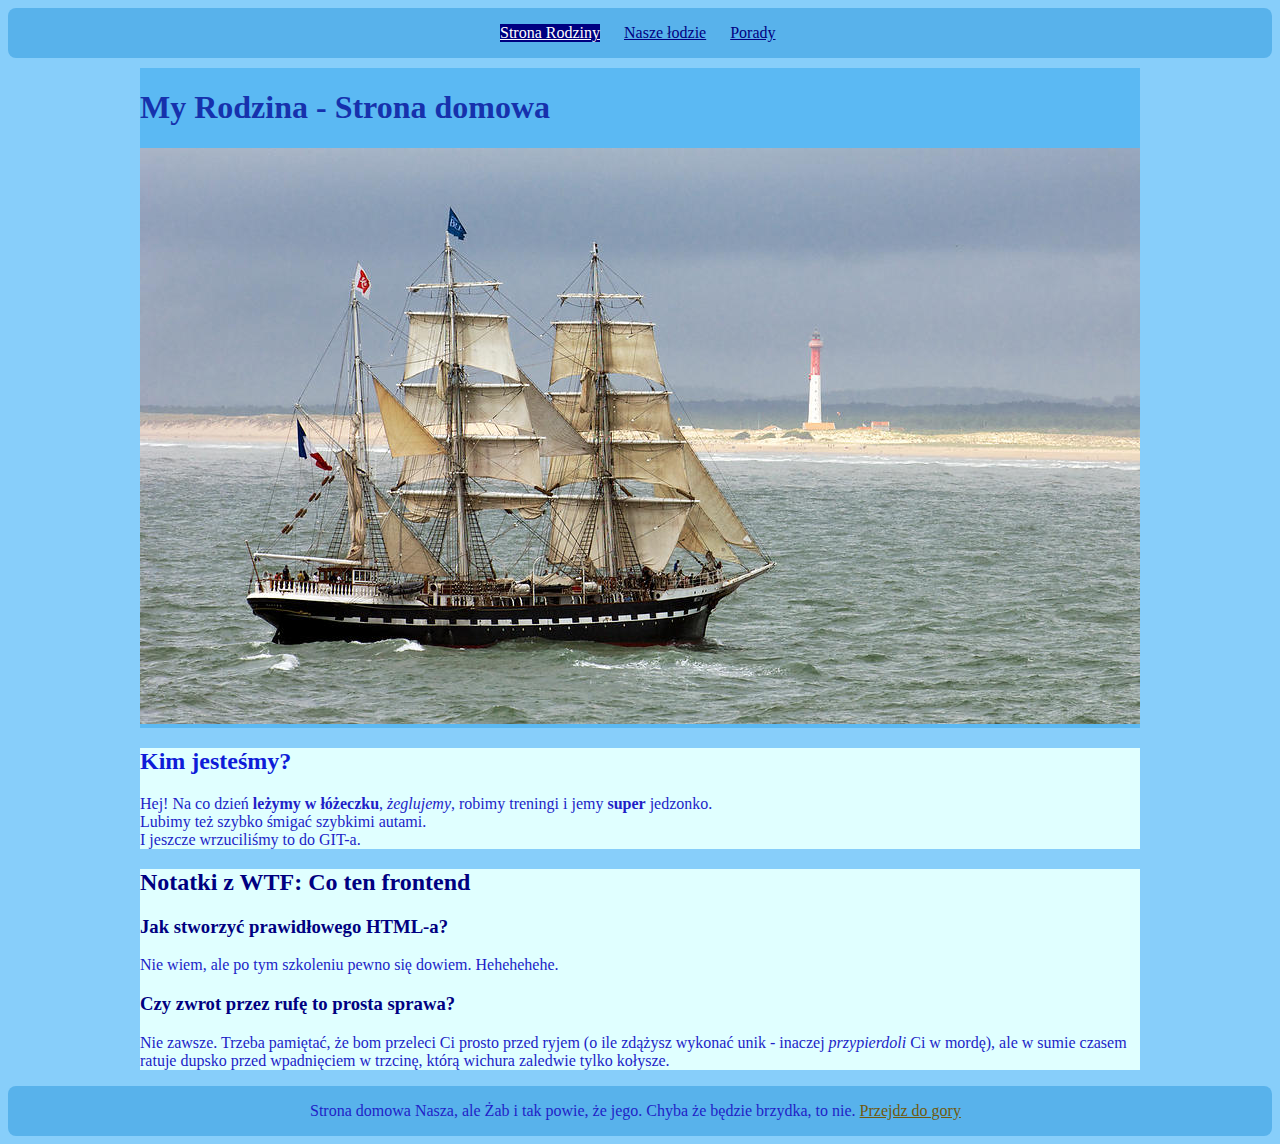
<file: index.html>
<!DOCTYPE html>
<html lang="pl">

<head>
    <meta charset="UTF-8">
    <meta name="viewport" content="width=device-width, initial-scale=1.0">
    <meta http-equiv="X-UA-Compatible" content="ie=edge">
    <title>Document</title>
    <link href="style.css" rel="stylesheet" type="text/css">
</head>

<body>
    <header class="header">
        <nav class="navigation">
            <a class="navigation__link navigation__link--homepage" href="index.html">Strona Rodziny</a>
            <a class="navigation__link" href=" boats.html ">Nasze łodzie</a>
            <a class="navigation__link" href="tips.html">Porady</a>

        </nav>
    </header>
    <main class="main">
        <header id="top">
            <h1>My Rodzina - Strona domowa</h1>
            <img class="image" src="img/ship.jpg" alt="Statek latarnia ocean" />

        </header>
        <section>
            <h2>Kim jesteśmy?</h2>
            <p>Hej! Na co dzień <b>leżymy w łóżeczku</b>, <i>żeglujemy</i>, robimy treningi i jemy <strong>super</strong> jedzonko. <br/> Lubimy też szybko śmigać szybkimi autami.
                <br/>I jeszcze wrzuciliśmy to do GIT-a.</p>
        </section>
        <section>
            <h2 class="section__header">Notatki z WTF: Co ten frontend</h2>
            <article>
                <h3 class="section__header"> Jak stworzyć prawidłowego HTML-a?</h3>
                <p>Nie wiem, ale po tym szkoleniu pewno się dowiem. Hehehehehe.</p>
            </article>
            <article>
                <h3 class="section__header">Czy zwrot przez rufę to prosta sprawa?</h3>
                <p>Nie zawsze. Trzeba pamiętać, że bom przeleci Ci prosto przed ryjem (o ile zdążysz wykonać unik - inaczej <em>przypierdoli</em> Ci w mordę), ale w sumie czasem ratuje dupsko przed wpadnięciem w trzcinę, którą wichura zaledwie tylko kołysze.
                </p>
            </article>
        </section>



    </main>

    <footer class="footer">
        <p class="footer__content">Strona domowa Nasza, ale Żab i tak powie, że jego. Chyba że będzie brzydka, to nie. <a href="#top">Przejdz do gory</a></p>
    </footer>

    <script src="main.js"></script>

</body>

</html>
</file>
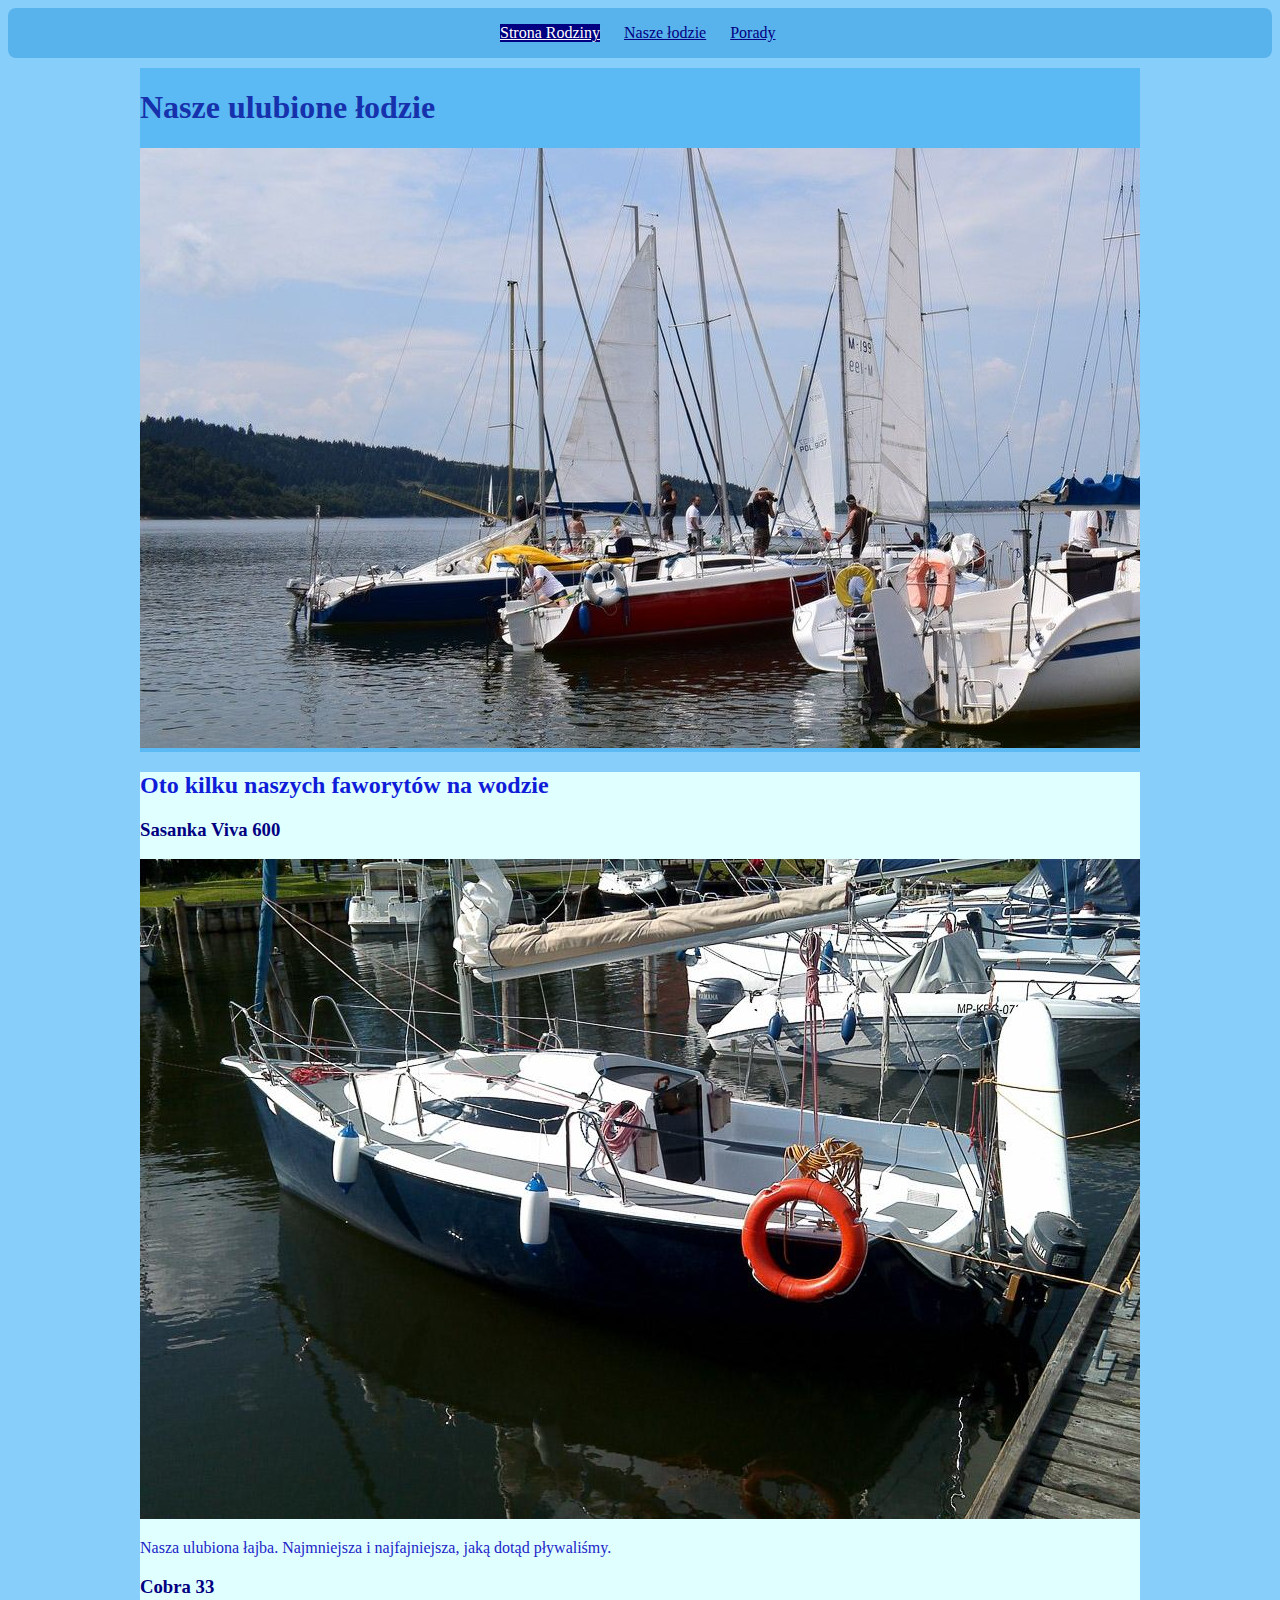
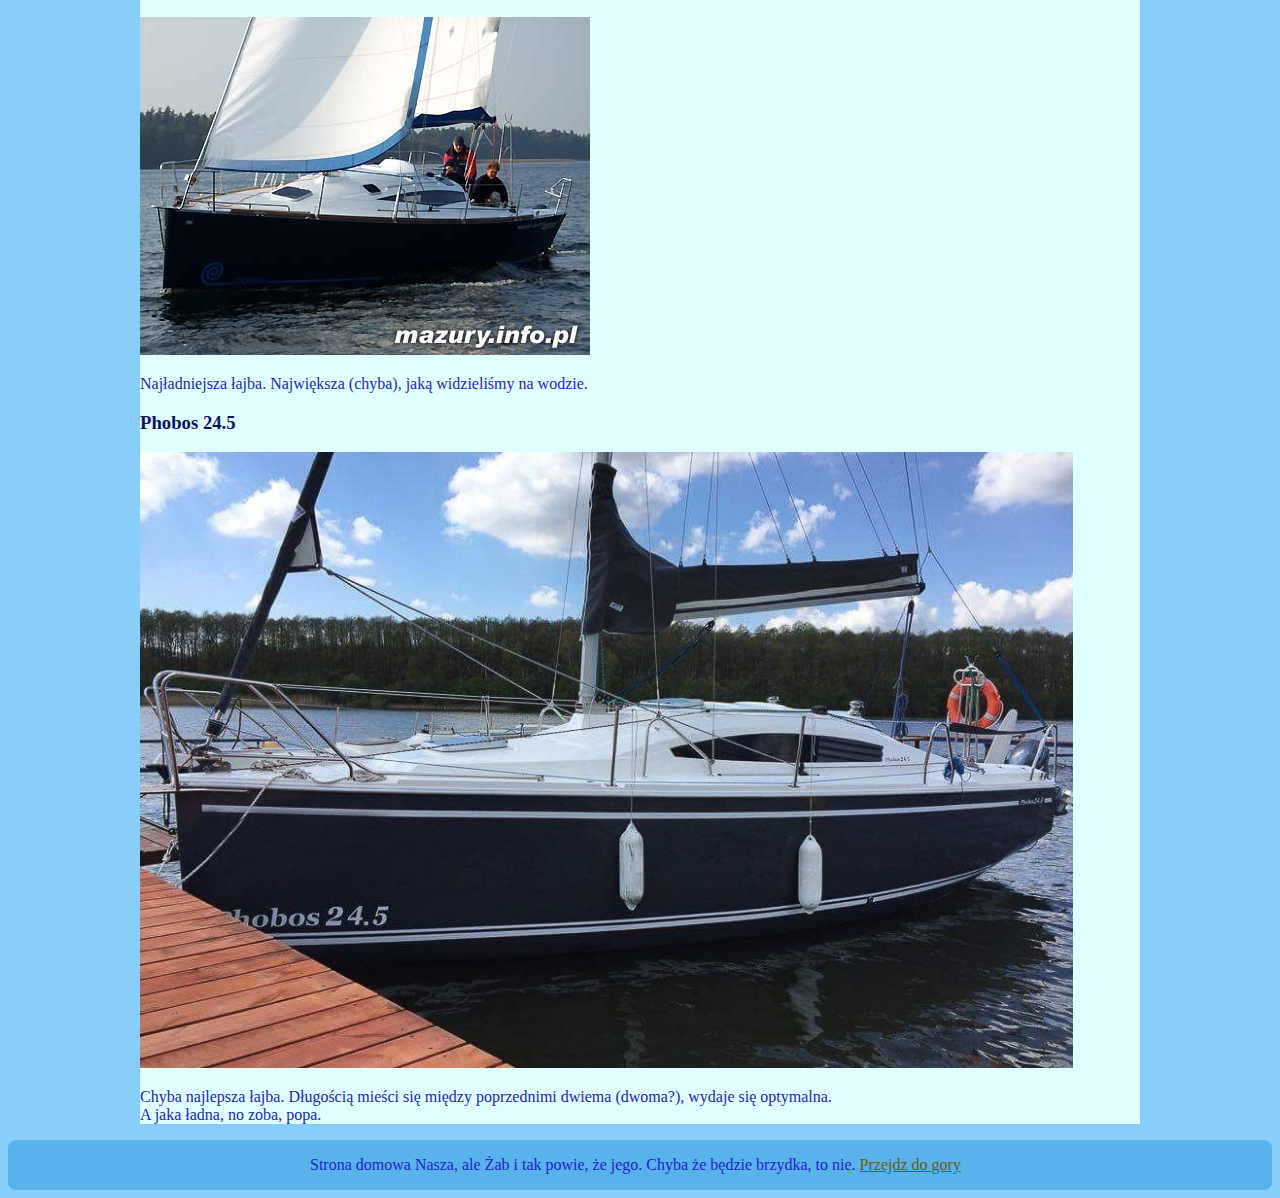
<file: boats.html>
<!DOCTYPE html>
<html lang="pl">

<head>
    <meta charset="UTF-8">
    <meta name="viewport" content="width=device-width, initial-scale=1.0">
    <meta http-equiv="X-UA-Compatible" content="ie=edge">
    <title>Document</title>
    <link href="style.css" rel="stylesheet" type="text/css">
</head>

<body>
    <header class="header">
        <nav class="navigation">
            <a class="navigation__link navigation__link--homepage" href="index.html">Strona Rodziny</a>
            <a class="navigation__link" href="boats.html">Nasze łodzie</a>
            <a class="navigation__link" href="tips.html">Porady</a>
        </nav>
    </header>
    <main class="main">
        <header id="top">
            <h1>Nasze ulubione łodzie</h1>
            <img src="img/boats.jpg" alt="łodzie pomost jachty" />

        </header>

        <section>
            <h2 class="special-header">Oto kilku naszych faworytów na wodzie</h2>
            <article>
                <h3 class="section__header"> Sasanka Viva 600</h3>
                <img src="img/sasanka600.jpg" alt="jacht sasanka 660" />
                <p>Nasza ulubiona łajba. Najmniejsza i najfajniejsza, jaką dotąd pływaliśmy.</p>
            </article>
            <article>
                <h3 class="section__header"> Cobra 33</h3>
                <img src="img/cobra_33.jpg" alt="jacht cobra 33" />
                <p>Najładniejsza łajba. Największa (chyba), jaką widzieliśmy na wodzie.</p>
            </article>
            <article>
                <h3 class="section__-header"> Phobos 24.5</h3>
                <img src="img/phobos24.jpg" alt="jacht phobos 24.5" />
                <p>Chyba najlepsza łajba. Długością mieści się między poprzednimi dwiema (dwoma?), wydaje się optymalna. <br/> A jaka ładna, no zoba, popa.</p>
            </article>
        </section>



    </main>

    <footer class="footer">
        <p class="footer__content">Strona domowa Nasza, ale Żab i tak powie, że jego. Chyba że będzie brzydka, to nie. <a href="#top">Przejdz do gory</a></p>
    </footer>

</body>

</html>
</file>
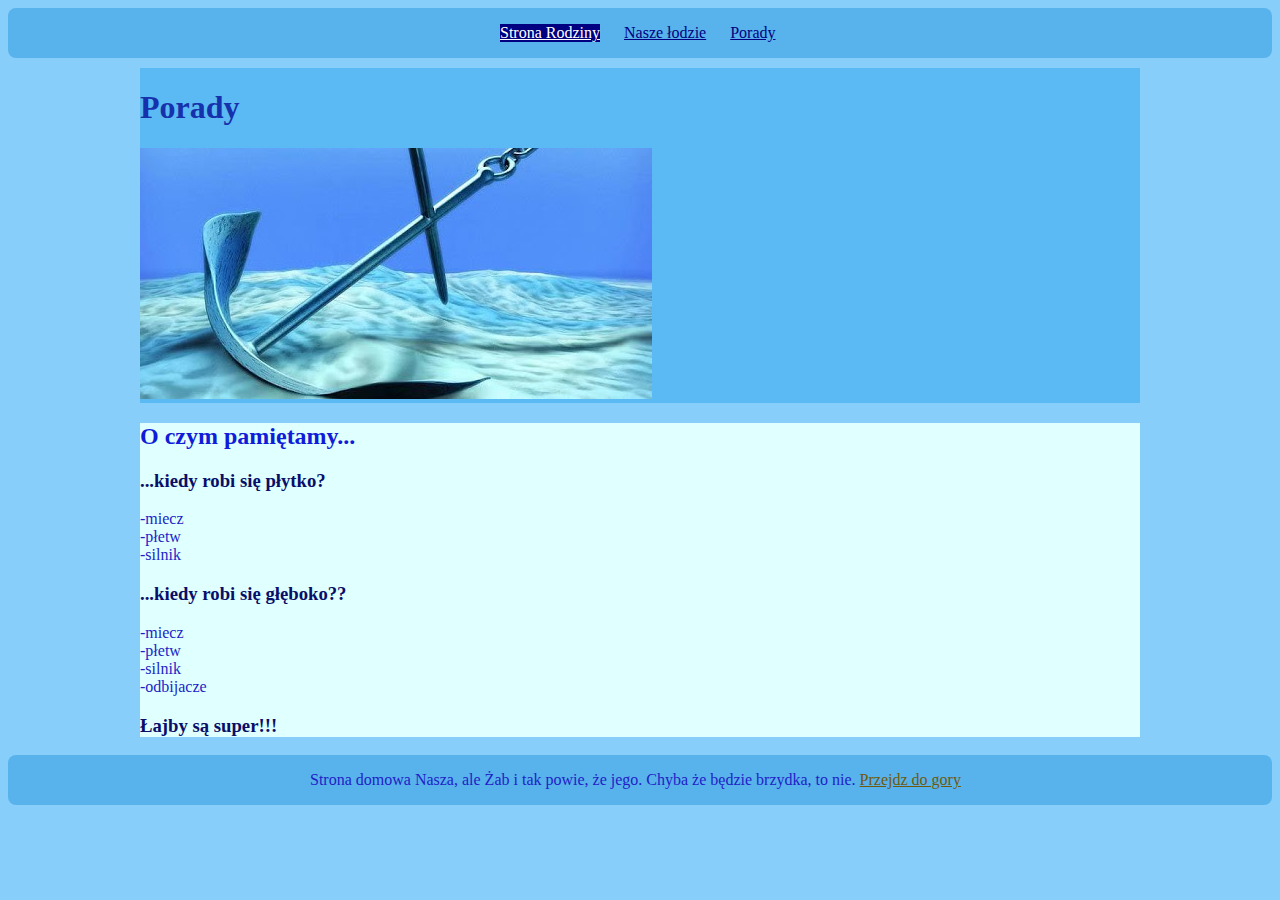
<file: tips.html>
<!DOCTYPE html>
<html lang="pl">

<head>
    <meta charset="UTF-8">
    <meta name="viewport" content="width=device-width, initial-scale=1.0">
    <meta http-equiv="X-UA-Compatible" content="ie=edge">
    <title>Document</title>
    <link href="style.css" rel="stylesheet" type="text/css">
</head>

<body>
    <header class="header">
        <nav class="navigation">
            <a class="navigation__link navigation__link--homepage" href="index.html">Strona Rodziny</a>
            <a class="navigation__link" href="boats.html">Nasze łodzie</a>
            <a class="navigation__link" href="tips.html">Porady</a>

        </nav>
    </header>
    <main class="main">
        <header id="top">
            <h1>Porady</h1>
            <img src="img/anchor.jpg" alt="Kotwica woda" />
        </header>

        <section>
            <h2>O czym pamiętamy...</h2>
            <article>
                <h3> ...kiedy robi się płytko?</h3>
                <p>-miecz <br/> -płetw <br/> -silnik </p>
            </article>

            <article>
                <h3> ...kiedy robi się głęboko??</h3>
                <p>-miecz <br/> -płetw <br/> -silnik <br/> -odbijacze </p>
            </article>

            <article class="hidden-one">
                <h3 class="hidden-one__header"></h3>
            </article>
        </section>

    </main>

    <footer class="footer">
        <p class="footer__content">Strona domowa Nasza, ale Żab i tak powie, że jego. Chyba że będzie brzydka, to nie. <a href="#top">Przejdz do gory</a></p>
    </footer>

    <script src="main.js"></script>


</body>

</html>
</file>
<file: style.css>
body {
    background: lightskyblue;
}

.main {
    width: 1000px;
    margin: 0 auto;
}

section {
    background: lightcyan;
}

h1 {
    color: rgb(22, 49, 172);
}

p {
    color: #211ec7;
}

h2 {
    color: #0f1cd8;
}

h3 {
    color: #090f68;
}

.section__header {
    color: navy;
}

#top {
    background: rgb(91, 185, 243);
    margin-top: 10px;
    overflow: hidden;
}

a {
    color: #70590d;
}

.header {
    background: rgb(88, 178, 235);
    padding: 16px;
    border-radius: 8px;
}

.navigation {
    width: 320px;
    margin: 0 auto;
}

.navigation__link {
    color: navy;
    display: inline-block;
    margin-right: 20px;
}

.navigation__link--homepage {
    background: navy;
    color: white;
    margin-left: 20px;
}

.footer {
    background: rgb(88, 178, 235);
    padding: 16px;
    border-radius: 8px;
}

.footer__content {
    width: 660px;
    margin: 0 auto;
}
</file>
